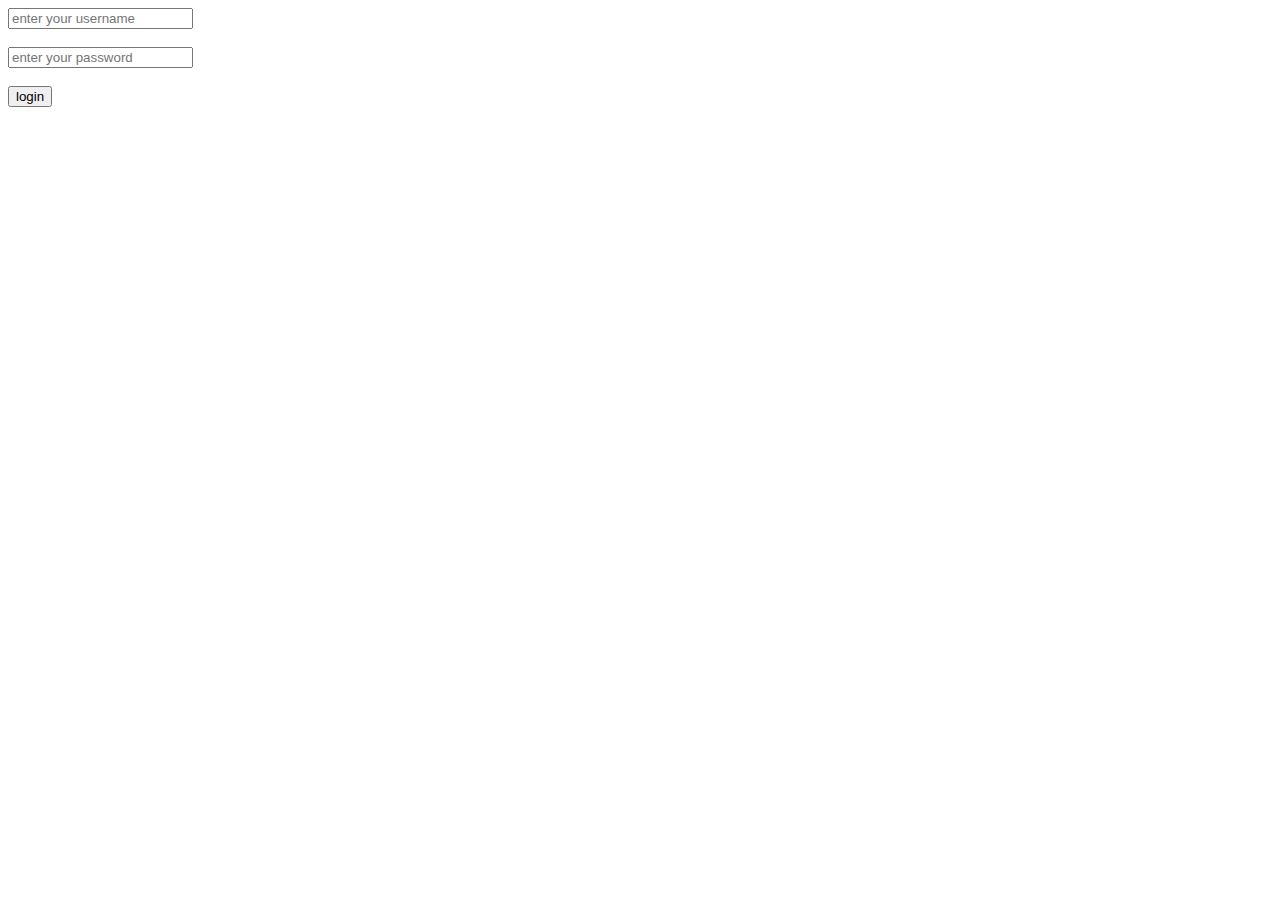
<file: relation.html>
<!DOCTYPE html>
<html lang="en">
<head>
    <meta charset="UTF-8">
    <meta http-equiv="X-UA-Compatible" content="IE=edge">
    <meta name="viewport" content="width=device-width, initial-scale=1.0">
    <title>Document</title>
</head>
<body>
    <!-- <input type="text" id="marks" placeholder="Enter your marks"> <br>
    <button onclick="check()">check</button>
    <span id="result"></span>
    <script>
        function check()
        {
            var num = document.getElementById("num").value;
            if ()
            {
                document.getElementById("result").innerHTML = "<h2 style='color:green'>the</h2>"
            }
            else
            {
                document.getElementById("result").innerHTML = "<h2 style='color:red'>Congratulation you have failed</h2>" 
            }
        }
    </script> -->
    <input type="text" id="username" placeholder="enter your username"> <br> <br>
    <input type="text" id="pwd" placeholder="enter your password"> <br> <br>
    <button onclick="login()">login</button>
    <span id="result"></span>
    <script>
        function login()
        {
         var username = document.getElementById("username").value;
         var pwd = document.getElementById("pwd").value;
         if(num=="abdullah" && pwd=="1234" ) 

         {
            document.getElementById("username").innerHTML = "<h2 style='color:green'>login successful</h2>"
         }
         else
         {
            document.getElementById("username").innerHTML = "<h2 style='color:red'>login failed</h2>" 
         }
        }
         
    </script>

</body>
</html>
</file>
